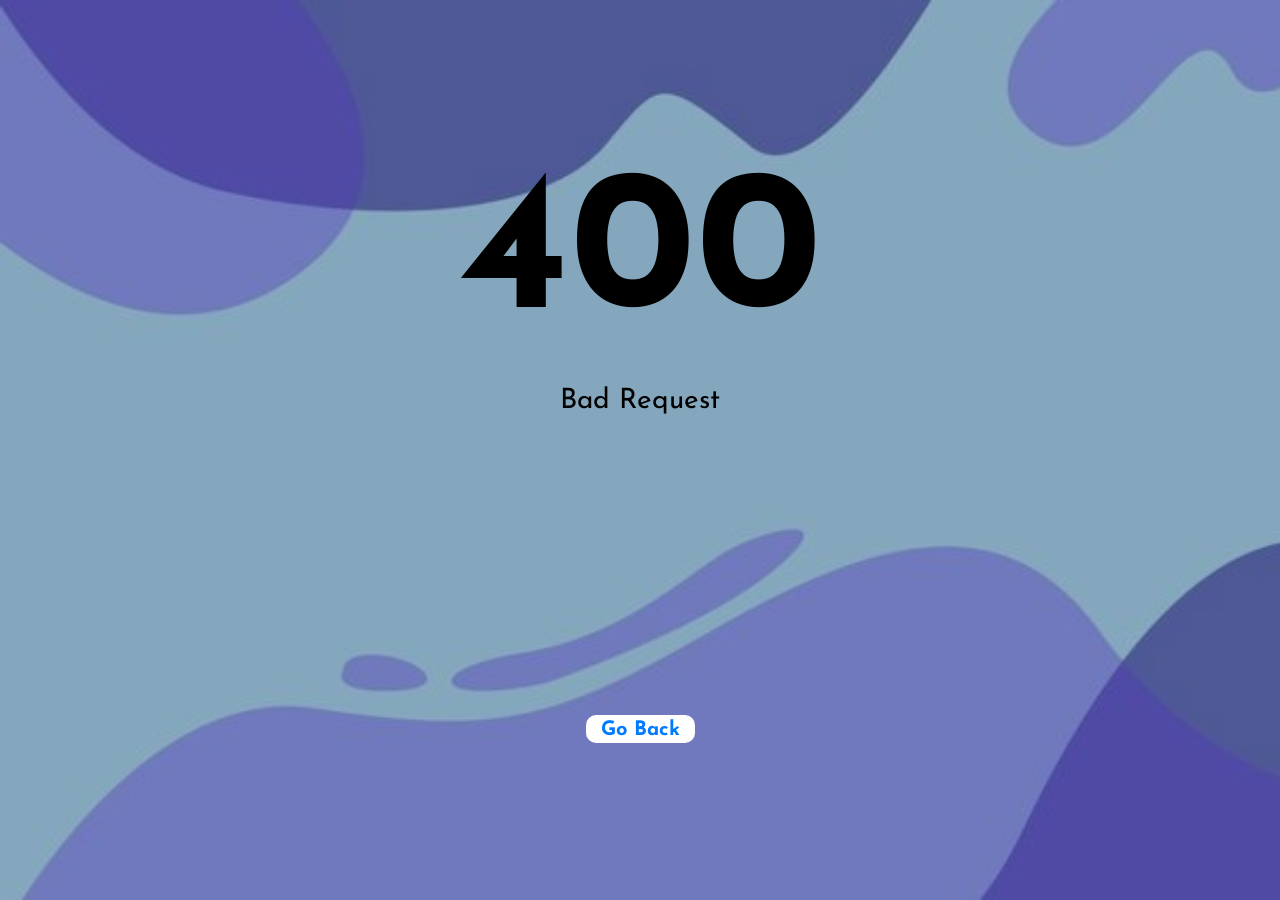
<file: templates/400page.html>
<!DOCTYPE html>
<html lang="en">
  <head>
    <meta charset="UTF-8" />
    <meta name="viewport" content="width=device-width, initial-scale=1.0" />

    <link rel="stylesheet" href="/static/status.css" />

    <title>400</title>
  </head>
  <body>
    <div class="container">
      <h1>400</h1>

      <p>Bad Request</p>

      <a href="/">Go Back</a>
    </div>
  </body>
</html>
</file>
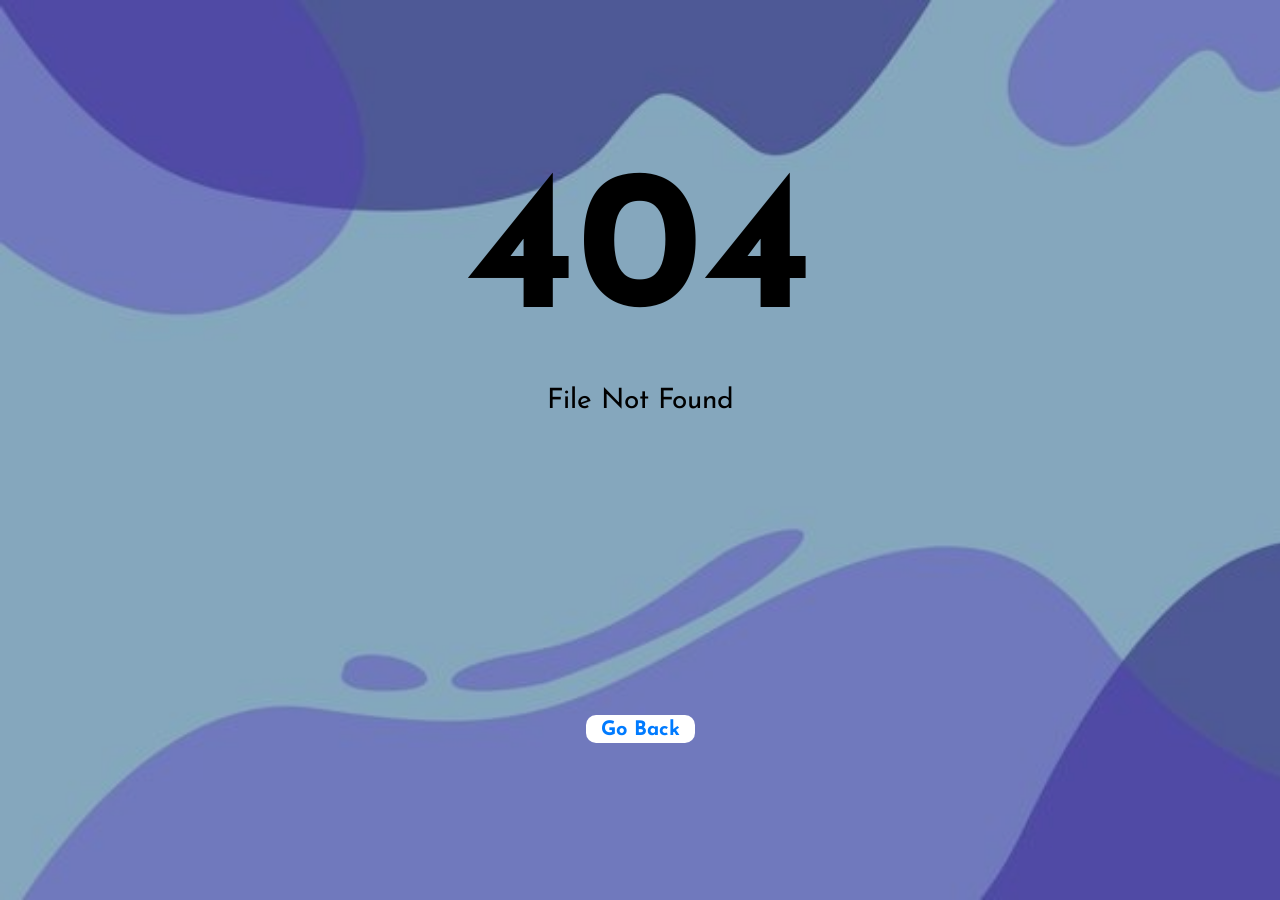
<file: templates/404file.html>
<!DOCTYPE html>
<html lang="en">
  <head>
    <meta charset="UTF-8" />
    <meta name="viewport" content="width=device-width, initial-scale=1.0" />

    <link rel="stylesheet" href="/static/status.css" />

    <title>404</title>
  </head>
  <body>
    <div class="container">
      <h1>404</h1>

      <p>File Not Found</p>

      <a href="/">Go Back</a>
    </div>
  </body>
</html>
</file>
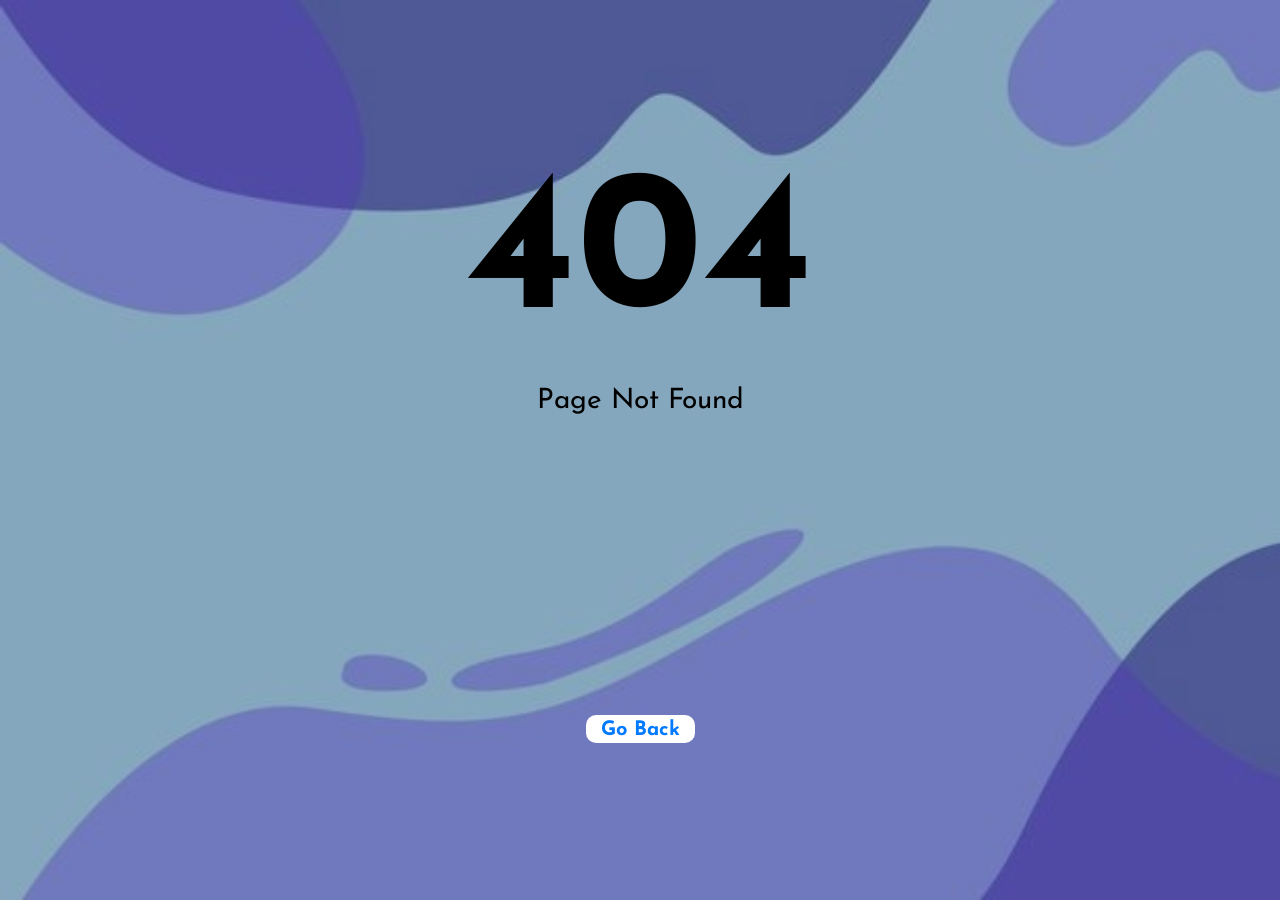
<file: templates/404page.html>
<!DOCTYPE html>
<html lang="en">
  <head>
    <meta charset="UTF-8" />
    <meta name="viewport" content="width=device-width, initial-scale=1.0" />

    <link rel="stylesheet" href="/static/status.css" />

    <title>404</title>
  </head>
  <body>
    <div class="container">
      <h1>404</h1>

      <p>Page Not Found</p>

      <a href="/">Go Back</a>
    </div>
  </body>
</html>
</file>
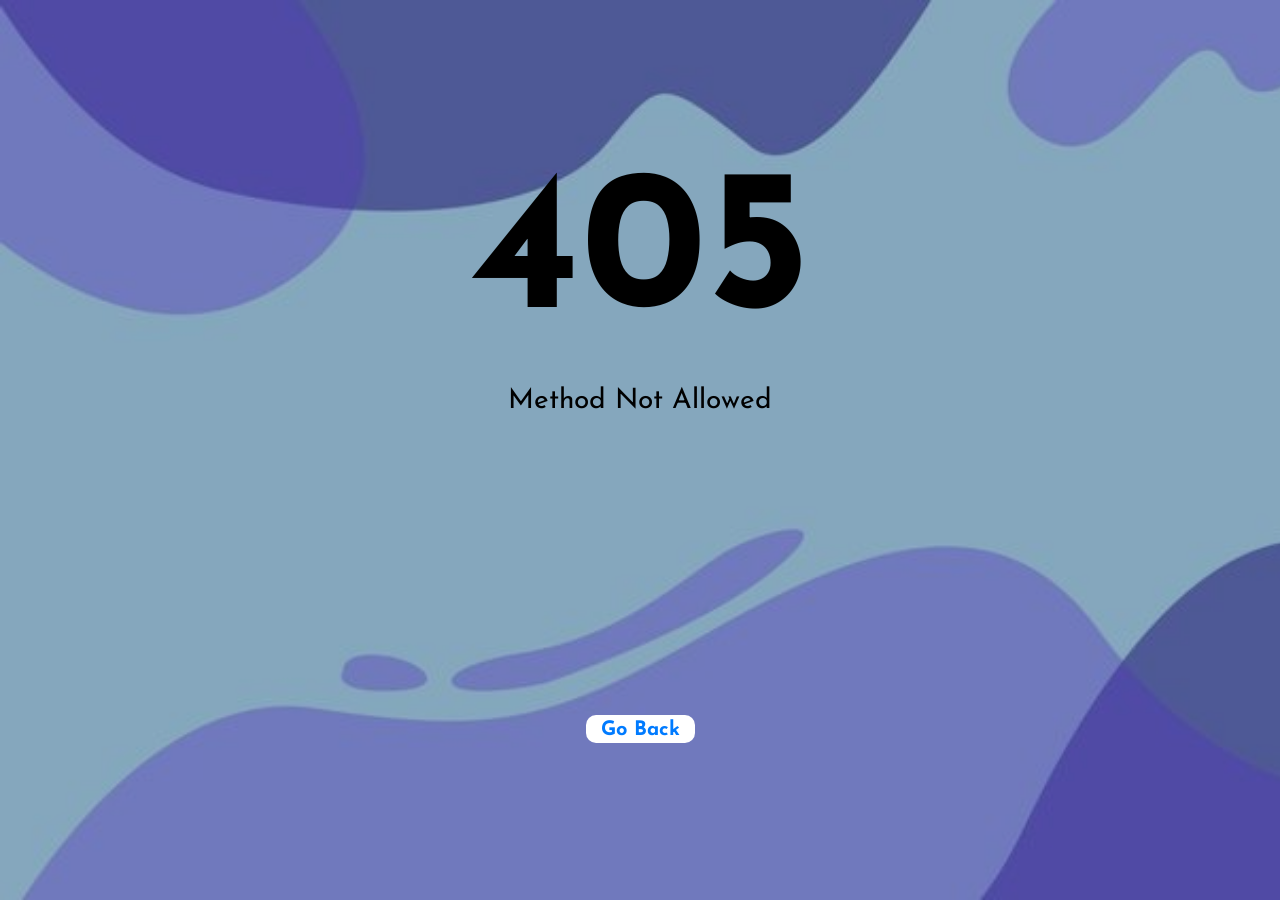
<file: templates/405page.html>
<!DOCTYPE html>
<html lang="en">
  <head>
    <meta charset="UTF-8" />
    <meta name="viewport" content="width=device-width, initial-scale=1.0" />

    <link rel="stylesheet" href="/static/status.css" />

    <title>405</title>
  </head>
  <body>
    <div class="container">
      <h1>405</h1>

      <p>Method Not Allowed</p>

      <a href="/">Go Back</a>
    </div>
  </body>
</html>
</file>
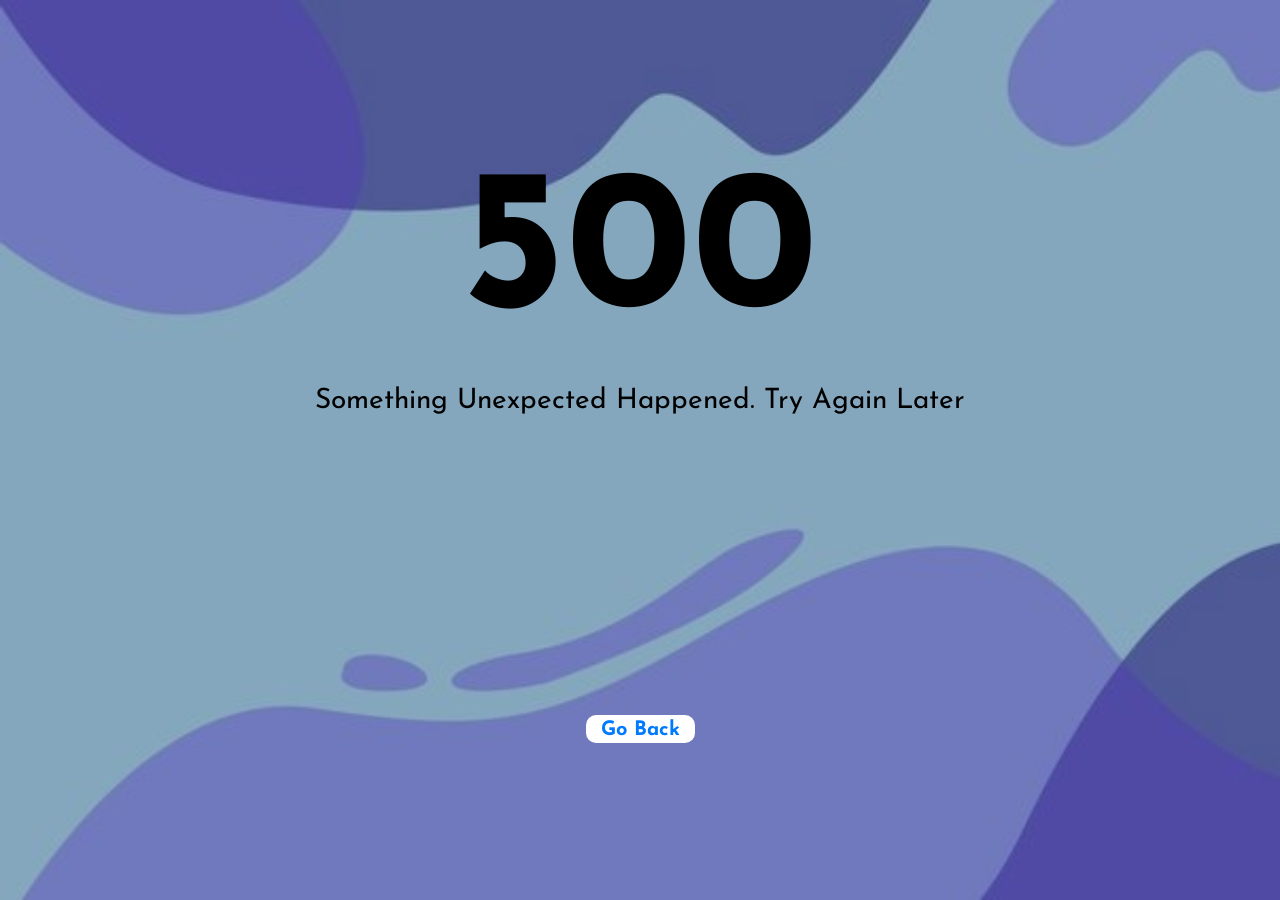
<file: templates/500page.html>
<!DOCTYPE html>
<html lang="en">
  <head>
    <meta charset="UTF-8" />
    <meta name="viewport" content="width=device-width, initial-scale=1.0" />

    <link rel="stylesheet" href="/static/status.css" />

    <title>500</title>
  </head>
  <body>
    <div class="container">
      <h1>500</h1>

      <p>Something Unexpected Happened. Try Again Later</p>

      <a href="/">Go Back</a>
    </div>
  </body>
</html>
</file>
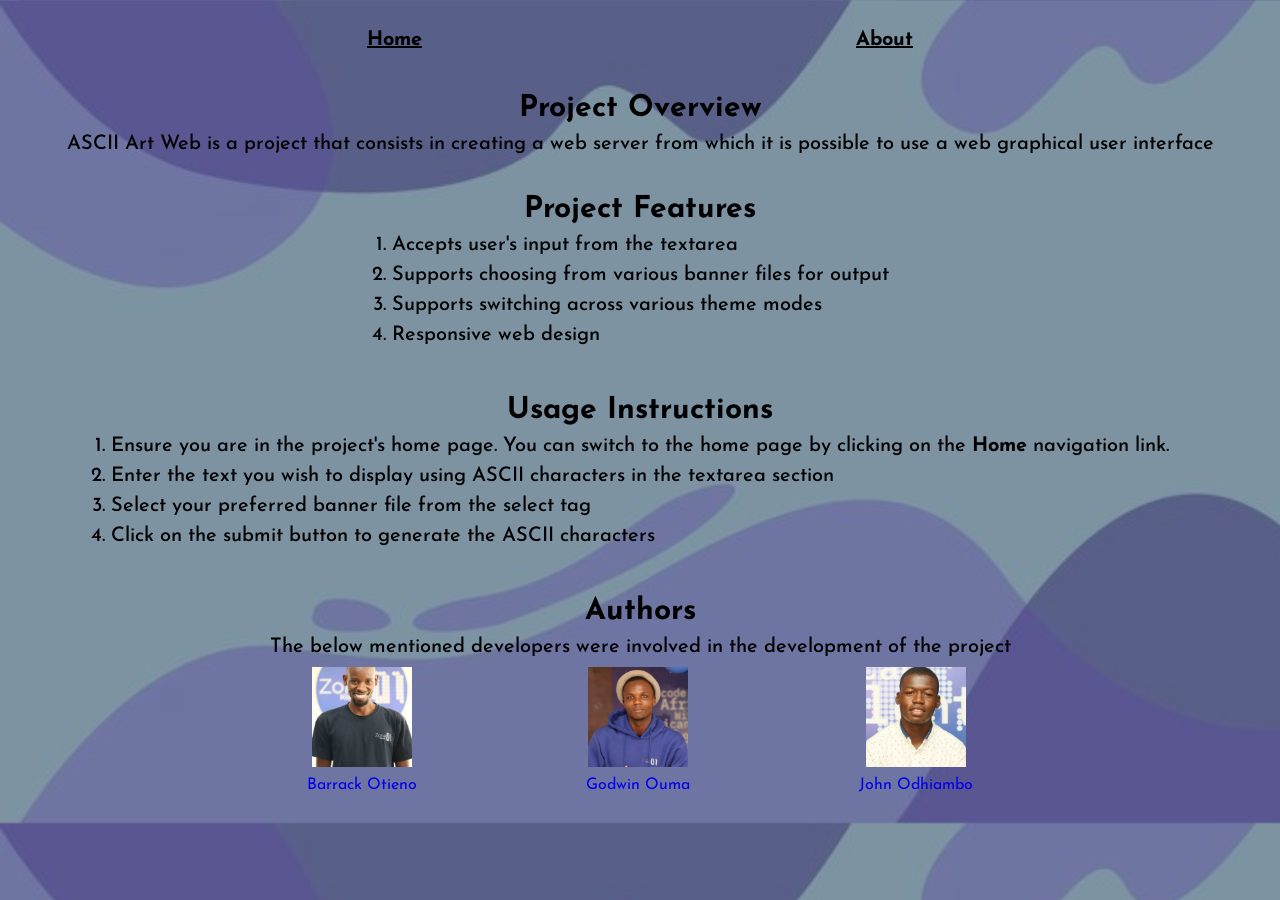
<file: templates/about.html>
<!DOCTYPE html>
<html lang="en">
  <head>
    <meta charset="UTF-8" />
    <meta name="viewport" content="width=device-width, initial-scale=1.0" />

    <link rel="stylesheet" href="/static/about.css" />

    <title>About</title>
  </head>
  <body>
    <header>
      <nav>
        <ul>
			<li class="nav-links"><a href="/">Home</a></li>
			<li class="nav-links"><a href="about.html">About</a></li>
        </ul>
      </nav>
    </header>

    <div class="container">
      <!-- <h1>ASCII Art Web</h1> -->

      <main>
        <section class="overview">
          <h3>Project Overview</h3>
          <p>
            ASCII Art Web is a project that consists in creating a web server
            from which it is possible to use a web graphical user interface
          </p>
        </section>

        <section class="features">
          <h3>Project Features</h3>
          <ol>
            <li class="features-list">
              Accepts user's input from the textarea
            </li>

            <li class="features-list">
              Supports choosing from various banner files for output
            </li>

            <li class="features-list">
              Supports switching across various theme modes
            </li>

            <li class="features-list">Responsive web design</li>
          </ol>
        </section>

        <section class="usage-instructions">
          <h3>Usage Instructions</h3>
          <ol>
            <li class="instructions-list">
              Ensure you are in the project's home page. You can switch to the
              home page by clicking on the <b>Home</b> navigation link.
            </li>

            <li class="instructions-list">
              Enter the text you wish to display using ASCII characters in the
              textarea section
            </li>

            <li class="instructions-list">
              Select your preferred banner file from the select tag
            </li>

            <li class="features-list">
              Click on the submit button to generate the ASCII characters
            </li>
          </ol>
        </section>

        <section class="authors">
          <h3>Authors</h3>

          <p>
            The below mentioned developers were involved in the development of
            the project
          </p>
          <div class="contributors-container">
            <div class="contributor">
              <img src="/imgs/barrack.png" alt="Barrack Otieno" />
              <a href="https://github.com/Baraq23">Barrack Otieno</a>
            </div>

            <div class="contributor">
              <img src="/imgs/ouma.png" alt="Godwin Ouma" />
              <a href="https://github.com/garveyshah">Godwin Ouma</a>
            </div>

            <div class="contributor">
              <img src="/imgs/john.png" alt="John Odhiambo" />
              <a href="https://github.com/johneliud">John Odhiambo</a>
            </div>
          </div>
        </section>
      </main>
    </div>
  </body>
</html>
</file>
<file: static/status.css>
@import url("https://fonts.googleapis.com/css2?family=Josefin+Sans:ital,wght@0,100..700;1,100..700&display=swap");

:root {
  --font-family: "Josefin Sans", sans-serif;
  --transition: 1s ease;
}

* {
  margin: 0;
  padding: 0;
  box-sizing: border-box;
  font-family: var(--font-family);
}

body {
  display: grid;
  place-items: center;
  height: 100vh;
  background: url("/imgs/background.jpeg");
  background-size: cover;
  transition: var(--transition);
}

body::before {
  content: "";
  position: absolute;
  top: 0;
  left: 0;
  width: 100%;
  height: 100%;
  background-color: rgba(109, 109, 109, 0.4);
  z-index: -1;
}

.container {
  display: flex;
  align-items: center;
  justify-content: space-between;
  flex-direction: column;
}

.container h1 {
  font-size: 200px;
  /* color: #007bff; */
  /* color: white; */
}

.container p {
  font-size: 28px;
  margin: 30px auto 0;
}

.container a {
  text-decoration: none;
  font-size: 20px;
  margin: 300px auto 0;
  background-color: white;
  color: #007bff;
  font-weight: 700;
  padding: 5px 15px 3px;
  border-radius: 10px;
  transition: var(--transition);
}
.container a:hover {
  background-color: #007bff;
  color: white;
  transition: var(--transition);
}
</file>
<file: static/about.css>
@import url("https://fonts.googleapis.com/css2?family=Josefin+Sans:ital,wght@0,100..700;1,100..700&display=swap");

:root {
  --font-family: "Josefin Sans", sans-serif;
  --transition: 1s ease;
}

* {
  margin: 0;
  padding: 0;
  box-sizing: border-box;
  font-family: var(--font-family);
}

li {
  margin-bottom: 10px;
}

header,
header nav,
header nav ul,
.authors .contributors-container,
.authors .contributors-container .contributor {
  display: flex;
  align-items: center;
  justify-content: center;
}

body,
.container,
main,
main section,
.authors {
  display: grid;
  place-items: center;
}

body {
  background: url("/imgs/background.jpeg");
  background-size: cover;
  transition: var(--transition);
}

body::before {
  content: "";
  position: absolute;
  top: 0;
  left: 0;
  width: 100%;
  height: 100%;
  background-color: rgba(109, 109, 109, 0.6);
  z-index: -1;
}

header {
  margin: 25px auto 0;
  width: 90%;
}

header nav {
  width: 100%;
}

header nav ul {
  width: 50%;
  justify-content: space-between;
}

header nav ul a {
    text-decoration: none;
    color: black;
}

header nav ul .nav-links {
  list-style: none;
  text-decoration: underline;
  font-size: 20px;
  font-weight: 700;
  padding: 5px 15px 3px;
  border-radius: 10px;
  transition: var(--transition);
  cursor: pointer;
}

header nav ul .nav-links:hover {
  background-color: #007bff;
  color: white;
  transition: var(--transition);
}

main {
  padding: 20px;
  row-gap: 20px;
}

main section {
  padding: 10px;
  row-gap: 10px;
}

main section h3 {
  font-size: 30px;
}

main section p,
main section ol li {
  font-size: 20px;
  font-weight: 500;
}

.authors .contributors-container {
  justify-content: space-between;
  width: 90%;
}

.authors .contributors-container .contributor {
  flex-direction: column;
  row-gap: 10px;
}

.authors .contributors-container .contributor img {
  width: 100px;
}

.authors .contributors-container .contributor a {
  text-decoration: none;
}
</file>
